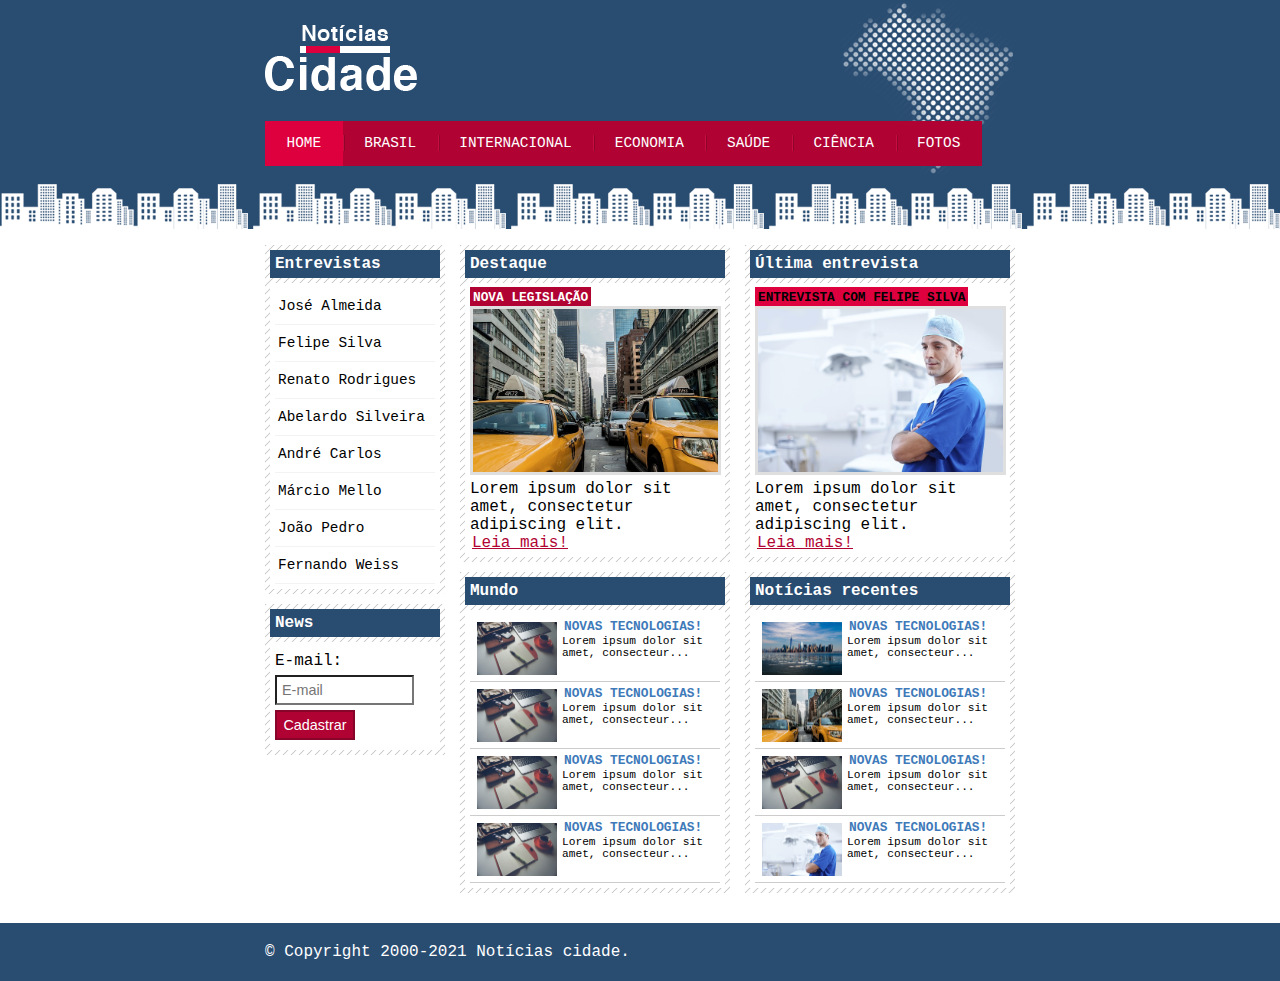
<file: index.html>
<!DOCTYPE html>

<html lang="PT-BR">

	<head>
		<title>Notícias cidade - Seu site de notícias</title>
		<meta charset="utf-8">

		<!-- Estilo customizado -->
		<link rel="stylesheet" type="text/css" href="CSS/estilo.css">	
	</head>

	<body class="home">
		<!-- Início do container -->
		<div id="container">
			<!-- Início do topo -->
			<div id="topo">
				<h1 class="logo">Notícias cidade</h1>
				<ul id="navegacao">
					<li class="primeiro" ><a id="home" href="index.html">HOME</a></li>
					<li><a id="brasil" href="brasil.html">BRASIL</a></li>
					<li><a id="internacional" href="internacional.html">INTERNACIONAL</a></li>
					<li><a id="economia" href="economia.html">ECONOMIA</a></li>
					<li><a id="saude" href="saude.html">SAÚDE</a></li>
					<li><a id="ciencia" href="ciencia.html">CIÊNCIA</a></li>
					<li><a id="fotos" href="fotos.html">FOTOS</a></li>
				</ul>
			</div><!-- Fim do topo -->
			
			<!-- Início do conteúdo -->
			<div id="conteudo">
				<!-- Início Primário -->
				<div id="primario">
					<div class="caixa destaque">
						<h2>Destaque</h2>
						<div class="caixa-conteudo">
							<h3>Nova legislação</h3>
							<img class="imagem-principal" src="IMAGENS/taxi.jpg" width="100%">
							<p>
								Lorem ipsum dolor sit amet, consectetur adipiscing elit.
							</p>
							<a href="nova-legislacao.html">Leia mais!</a>
						</div>
					</div>	
					<div class="caixa">
						<h2>Mundo</h2>
						<div class="caixa-conteudo">
							
							<ul id="lista-noticias">
								<li>
									<a href="">
										<img src="IMAGENS/tecnologia.jpg" width="80">
										<h3>Novas tecnologias!</h3>
										<p>Lorem ipsum dolor sit amet, consecteur...</p>
									</a>
								</li>
								<li>
									<a href="">
										<img src="IMAGENS/tecnologia.jpg" width="80">
										<h3>Novas tecnologias!</h3>
										<p>Lorem ipsum dolor sit amet, consecteur...</p>
									</a>
								</li>
								<li>
									<a href="">
										<img src="IMAGENS/tecnologia.jpg" width="80">
										<h3>Novas tecnologias!</h3>
										<p>Lorem ipsum dolor sit amet, consecteur...</p>
									</a>
								</li>
								<li>
									<a href="">
										<img src="IMAGENS/tecnologia.jpg" width="80">
										<h3>Novas tecnologias!</h3>
										<p>Lorem ipsum dolor sit amet, consecteur...</p>
									</a>
								</li>						
							</ul>

						</div>
					</div>
				</div><!-- Fim Primário -->	

				<!-- Início Secundário -->
				<div id="secundario">
					<div class="caixa entrevista">
						<h2>Última entrevista</h2>
							<div class="caixa-conteudo">
								<h3>Entrevista com Felipe Silva</h3>
								<img class="imagem-principal" src="IMAGENS/doutor.jpg" width="100%">
								<p>
									Lorem ipsum dolor sit amet, consectetur adipiscing elit.
								</p>
								<a href="">Leia mais!</a>
							</div>
					</div>

					<div class="caixa">
						<h2>Notícias recentes</h2>
						<div class="caixa-conteudo">
							
							<ul id="lista-noticias">
								<li>
									<a href="">
										<img src="IMAGENS/cidade.jpg" width="80">
										<h3>Novas tecnologias!</h3>
										<p>Lorem ipsum dolor sit amet, consecteur...</p>
									</a>
								</li>
								<li>
									<a href="">
										<img src="IMAGENS/taxi.jpg" width="80">
										<h3>Novas tecnologias!</h3>
										<p>Lorem ipsum dolor sit amet, consecteur...</p>
									</a>
								</li>
								<li>
									<a href="">
										<img src="IMAGENS/tecnologia.jpg" width="80">
										<h3>Novas tecnologias!</h3>
										<p>Lorem ipsum dolor sit amet, consecteur...</p>
									</a>
								</li>
								<li>
									<a href="">
										<img src="IMAGENS/doutor.jpg" width="80">
										<h3>Novas tecnologias!</h3>
										<p>Lorem ipsum dolor sit amet, consecteur...</p>
									</a>
								</li>						
							</ul>

						</div>
					</div>

				</div><!-- Fim Secundário -->

				<!-- Início menu lateral -->
				<div id="lateral">
					
					<div class="caixa">
						<h2>Entrevistas</h2>
						<div class="caixa-conteudo">
							<ul>
								<li><a href="">José Almeida</a></li>
								<li><a href="">Felipe Silva</a></li>
								<li><a href="">Renato Rodrigues</a></li>
								<li><a href="">Abelardo Silveira</a></li>
								<li><a href="">André Carlos</a></li>
								<li><a href="">Márcio Mello</a></li>
								<li><a href="">João Pedro</a></li>
								<li><a href="">Fernando Weiss</a></li>
							</ul>
						</div>
					</div>


					<div class="caixa">
						<h2>News</h2>
						<div class="caixa-conteudo">
							<form>
								<div>
									<label for="email">E-mail:</label>
									<input type="text" name="email" id="email" placeholder="E-mail">
								</div>
								<div>
									<input class="submit" type="submit" value="Cadastrar">
								</div>
							</form>
						</div>
					</div>

				</div><!-- Fim menu lateral -->

			</div><!-- Fim do conteúdo -->
			
		</div><!-- Fim do container -->

		<!-- Início rodape -->
		<div id="container-rodape" style="clear: both;">
			<div id="rodape">
				&copy; Copyright 2000-2021 Notícias cidade.
			</div>
		</div><!-- Fim rodape -->

	</body>
</html>
</file>
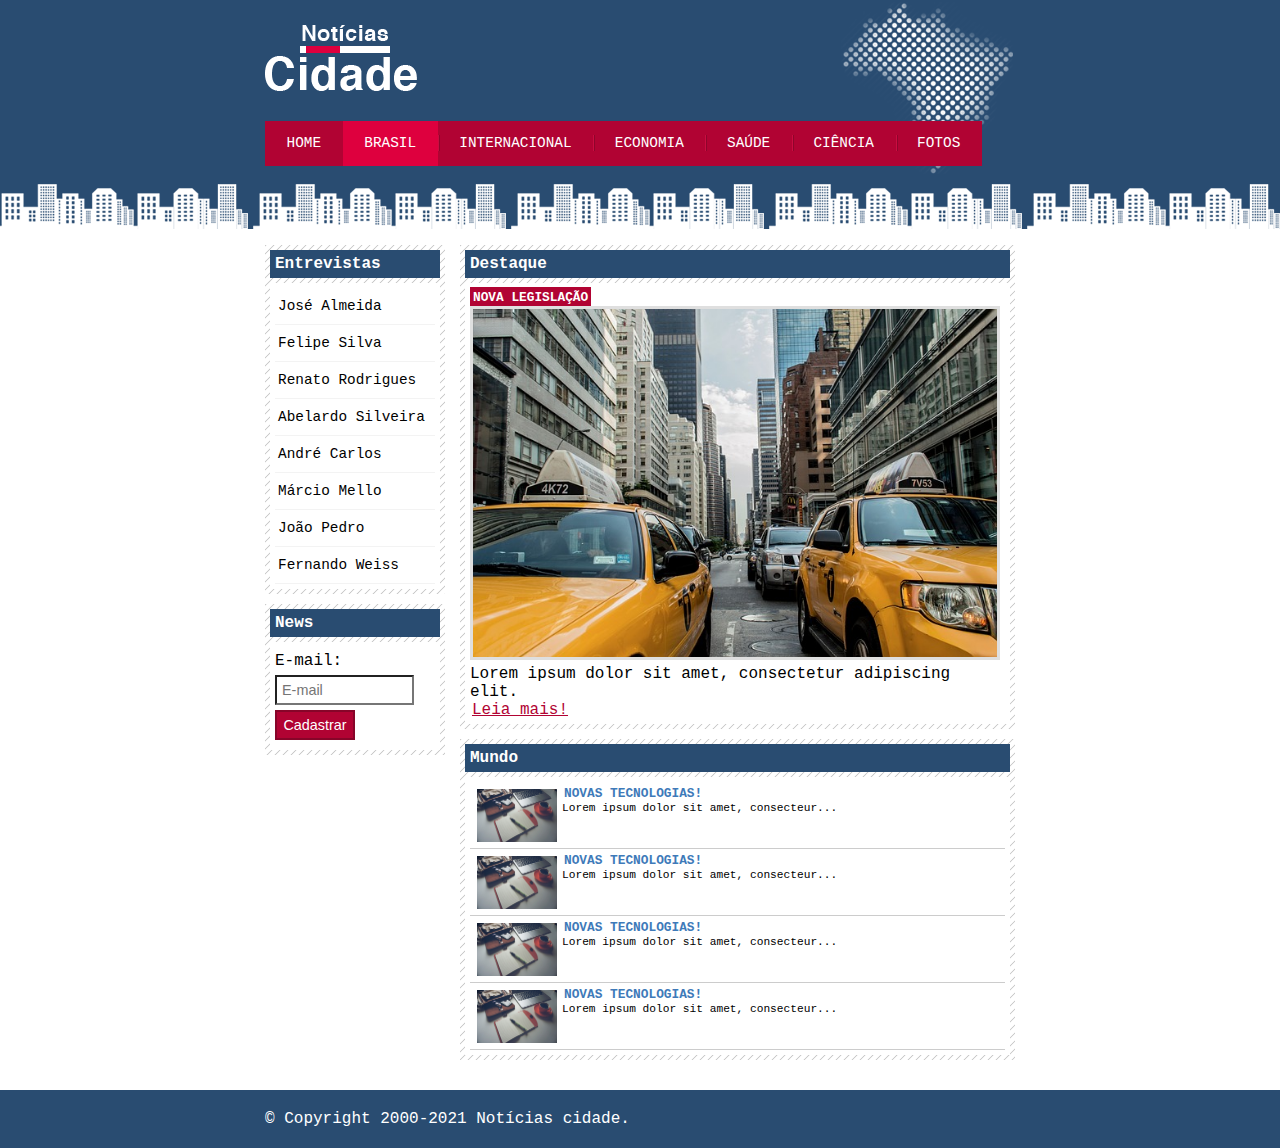
<file: brasil.html>
<!DOCTYPE html>

<html lang="PT-BR">

	<head>
		<title>Notícias cidade - Seu site de notícias</title>
		<meta charset="utf-8">

		<!-- Estilo customizado -->
		<link rel="stylesheet" type="text/css" href="CSS/estilo.css">	
	</head>

	<body id="duas-colunas" class="brasil">
		<!-- Início do container -->
		<div id="container">
			<!-- Início do topo -->
			<div id="topo">
				<h1 class="logo">Notícias cidade</h1>
				<ul id="navegacao">
					<li class="primeiro" ><a id="home" href="index.html">HOME</a></li>
					<li><a id="brasil" href="brasil.html">BRASIL</a></li>
					<li><a id="internacional" href="internacional.html">INTERNACIONAL</a></li>
					<li><a id="economia" href="economia.html">ECONOMIA</a></li>
					<li><a id="saude" href="saude.html">SAÚDE</a></li>
					<li><a id="ciencia" href="ciencia.html">CIÊNCIA</a></li>
					<li><a id="fotos" href="fotos.html">FOTOS</a></li>
				</ul>
			</div><!-- Fim do topo -->
			
			<!-- Início do conteúdo -->
			<div id="conteudo">
				<!-- Início Primário -->
				<div id="primario">
					<div class="caixa destaque">
						<h2>Destaque</h2>
						<div class="caixa-conteudo">
							<h3>Nova legislação</h3>
							<img class="imagem-principal" src="IMAGENS/taxi.jpg" width="100%">
							<p>
								Lorem ipsum dolor sit amet, consectetur adipiscing elit.
							</p>
							<a href="">Leia mais!</a>
						</div>
					</div>	
					<div class="caixa">
						<h2>Mundo</h2>
						<div class="caixa-conteudo">
							
							<ul id="lista-noticias">
								<li>
									<a href="">
										<img src="IMAGENS/tecnologia.jpg" width="80">
										<h3>Novas tecnologias!</h3>
										<p>Lorem ipsum dolor sit amet, consecteur...</p>
									</a>
								</li>
								<li>
									<a href="">
										<img src="IMAGENS/tecnologia.jpg" width="80">
										<h3>Novas tecnologias!</h3>
										<p>Lorem ipsum dolor sit amet, consecteur...</p>
									</a>
								</li>
								<li>
									<a href="">
										<img src="IMAGENS/tecnologia.jpg" width="80">
										<h3>Novas tecnologias!</h3>
										<p>Lorem ipsum dolor sit amet, consecteur...</p>
									</a>
								</li>
								<li>
									<a href="">
										<img src="IMAGENS/tecnologia.jpg" width="80">
										<h3>Novas tecnologias!</h3>
										<p>Lorem ipsum dolor sit amet, consecteur...</p>
									</a>
								</li>						
							</ul>

						</div>
					</div>
				</div><!-- Fim Primário -->	

				<!-- Início menu lateral -->
				<div id="lateral">
					
					<div class="caixa">
						<h2>Entrevistas</h2>
						<div class="caixa-conteudo">
							<ul>
								<li><a href="">José Almeida</a></li>
								<li><a href="">Felipe Silva</a></li>
								<li><a href="">Renato Rodrigues</a></li>
								<li><a href="">Abelardo Silveira</a></li>
								<li><a href="">André Carlos</a></li>
								<li><a href="">Márcio Mello</a></li>
								<li><a href="">João Pedro</a></li>
								<li><a href="">Fernando Weiss</a></li>
							</ul>
						</div>
					</div>


					<div class="caixa">
						<h2>News</h2>
						<div class="caixa-conteudo">
							<form>
								<div>
									<label for="email">E-mail:</label>
									<input type="text" name="email" id="email" placeholder="E-mail">
								</div>
								<div>
									<input class="submit" type="submit" value="Cadastrar">
								</div>
							</form>
						</div>
					</div>

				</div><!-- Fim menu lateral -->

			</div><!-- Fim do conteúdo -->
			
		</div><!-- Fim do container -->

		<!-- Início rodape -->
		<div id="container-rodape" style="clear: both;">
			<div id="rodape">
				&copy; Copyright 2000-2021 Notícias cidade.
			</div>
		</div><!-- Fim rodape -->

	</body>
</html>
</file>
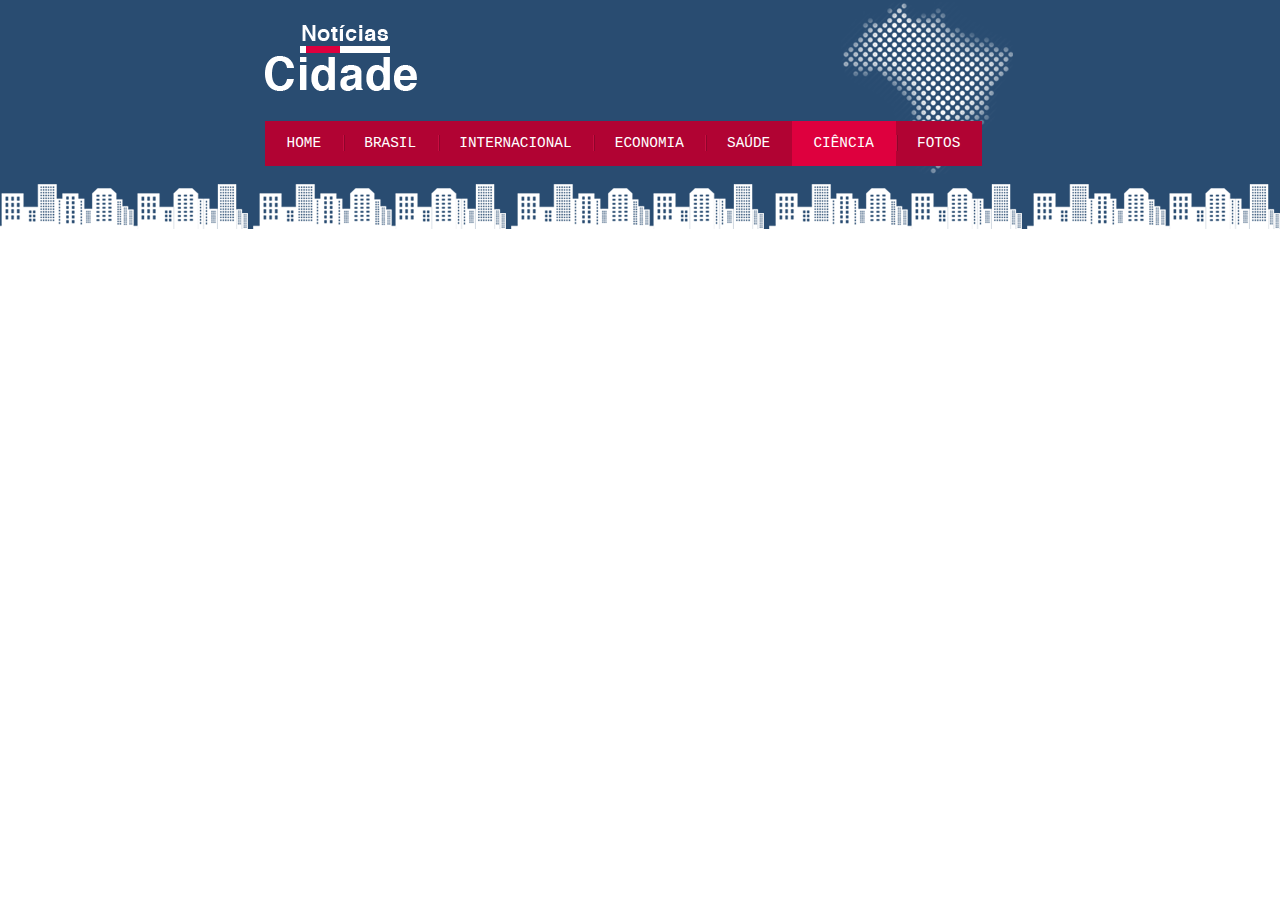
<file: ciencia.html>
<!DOCTYPE html>

<html lang="PT-BR">

	<head>
		<title>Notícias cidade - Seu site de notícias</title>
		<meta charset="utf-8">

		<!-- Estilo customizado -->
		<link rel="stylesheet" type="text/css" href="CSS/estilo.css">	
	</head>

	<body class="ciencia">

		<div id="container">
			<div id="topo">
				<h1 class="logo">Notícias cidade</h1>
				<ul id="navegacao">
					<li class="primeiro" >
						<a id="home" href="index.html">HOME</a>
					</li>
					<li>
						<a id="brasil" href="brasil.html">BRASIL</a>
					</li>
					<li>
						<a id="internacional" href="internacional.html">INTERNACIONAL</a>
					</li>
					<li>
						<a id="economia" href="economia.html">ECONOMIA</a>
					</li>
					<li>
						<a id="saude" href="saude.html">SAÚDE</a>
					</li>
					<li>
						<a id="ciencia" href="ciencia.html">CIÊNCIA</a>
					</li>
					<li>
						<a id="fotos" href="fotos.html">FOTOS</a>
					</li>
				</ul>
			</div>
		</div>

	</body>
</html>
</file>
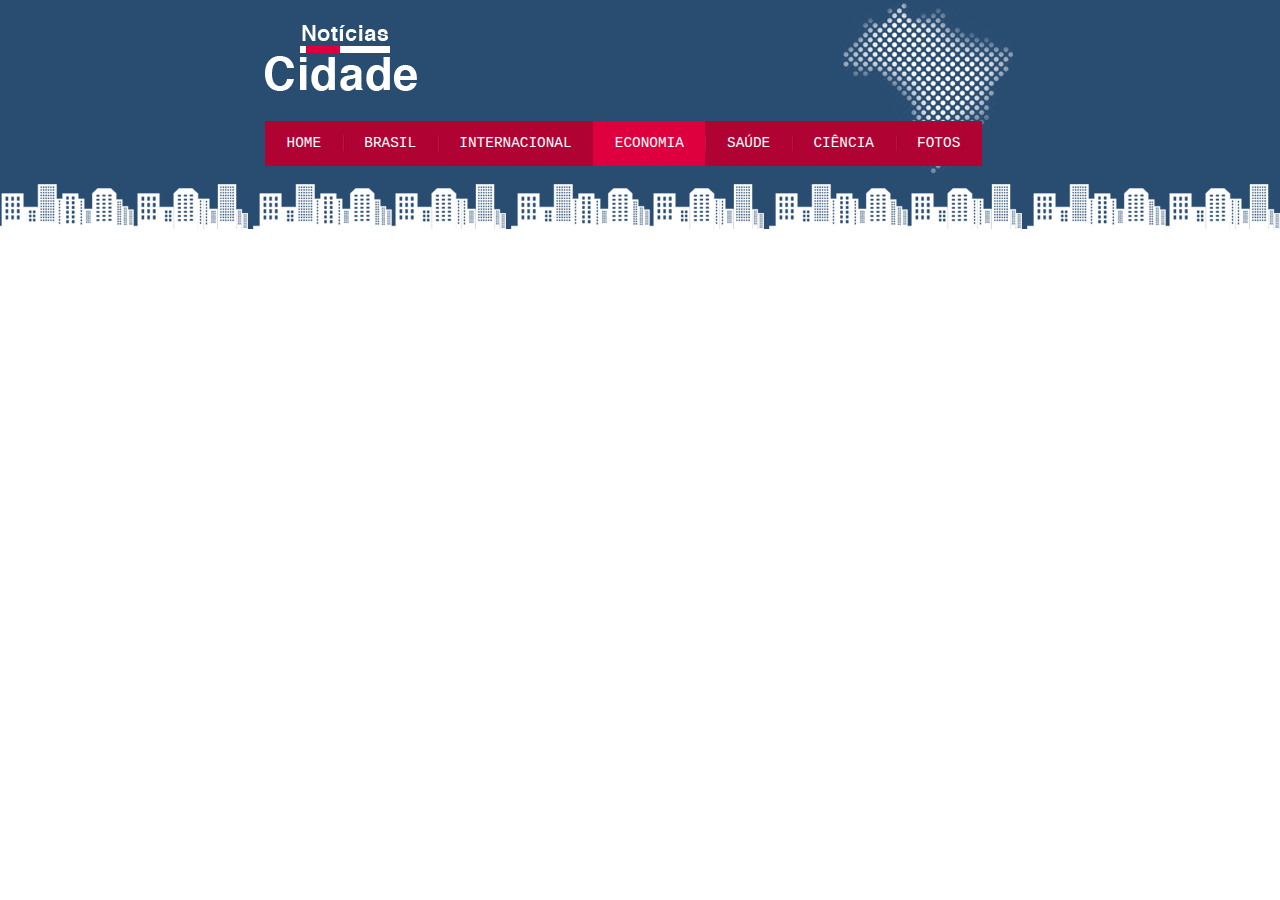
<file: economia.html>
<!DOCTYPE html>

<html lang="PT-BR">

	<head>
		<title>Notícias cidade - Seu site de notícias</title>
		<meta charset="utf-8">

		<!-- Estilo customizado -->
		<link rel="stylesheet" type="text/css" href="CSS/estilo.css">	
	</head>

	<body class="economia">

		<div id="container">
			<div id="topo">
				<h1 class="logo">Notícias cidade</h1>
				<ul id="navegacao">
					<li class="primeiro" >
						<a id="home" href="index.html">HOME</a>
					</li>
					<li>
						<a id="brasil" href="brasil.html">BRASIL</a>
					</li>
					<li>
						<a id="internacional" href="internacional.html">INTERNACIONAL</a>
					</li>
					<li>
						<a id="economia" href="economia.html">ECONOMIA</a>
					</li>
					<li>
						<a id="saude" href="saude.html">SAÚDE</a>
					</li>
					<li>
						<a id="ciencia" href="ciencia.html">CIÊNCIA</a>
					</li>
					<li>
						<a id="fotos" href="fotos.html">FOTOS</a>
					</li>
				</ul>
			</div>
		</div>

	</body>
</html>
</file>
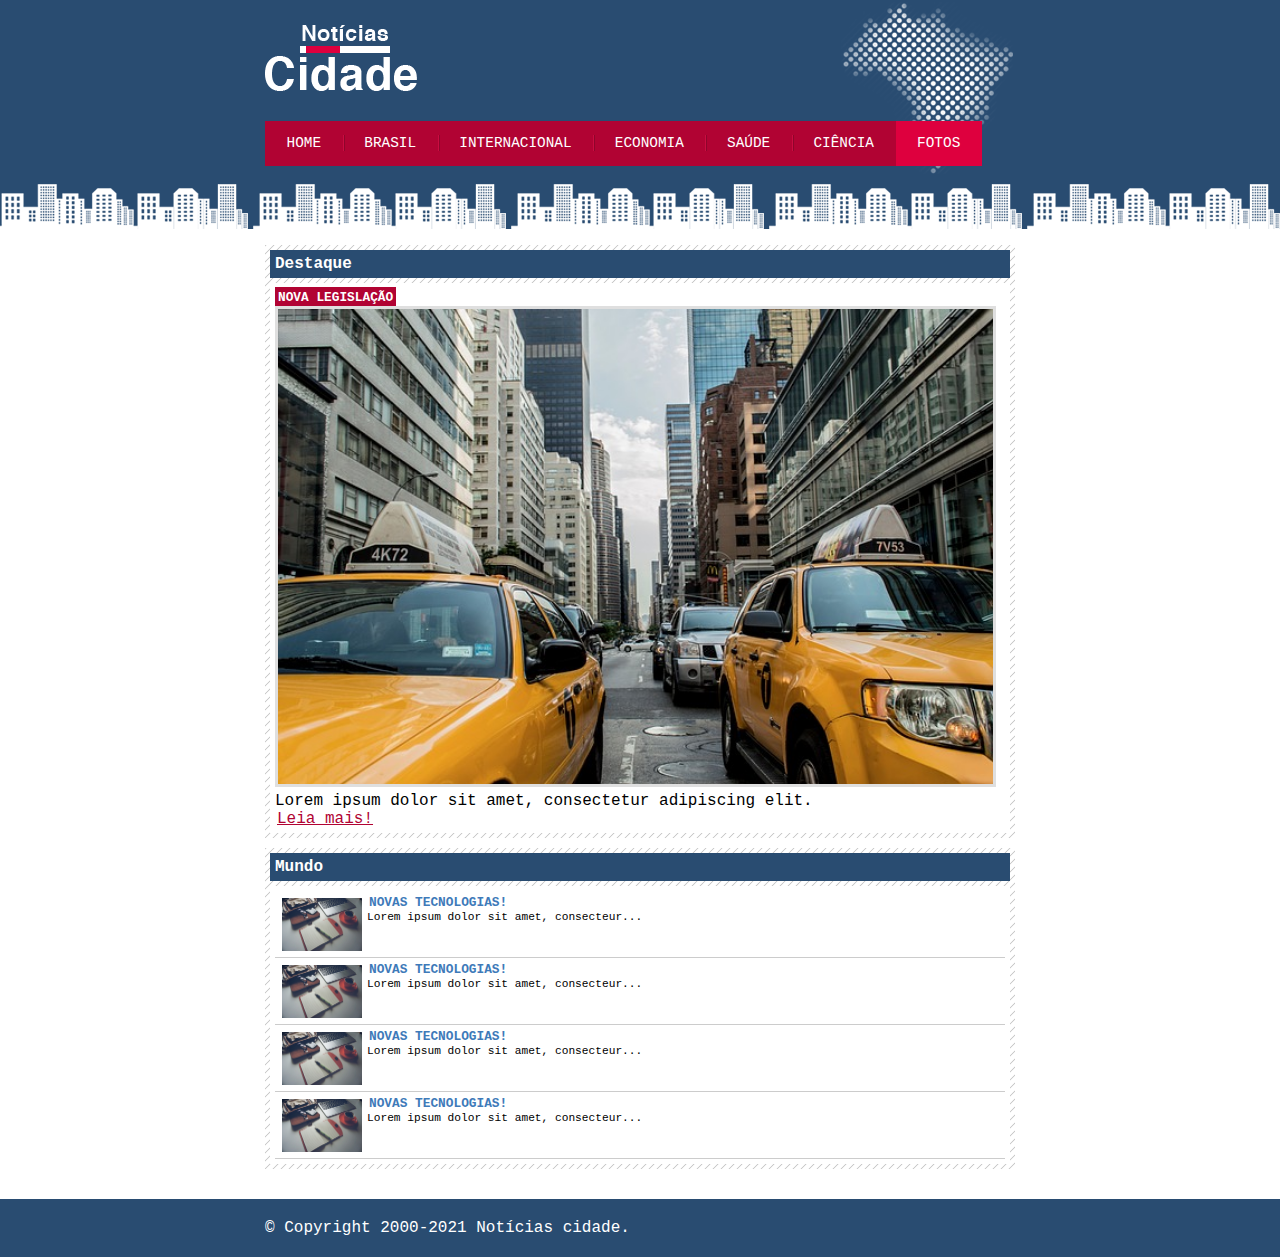
<file: fotos.html>
<!DOCTYPE html>

<html lang="PT-BR">

	<head>
		<title>Notícias cidade - Seu site de notícias</title>
		<meta charset="utf-8">

		<!-- Estilo customizado -->
		<link rel="stylesheet" type="text/css" href="CSS/estilo.css">	
	</head>

	<body id="uma-coluna" class="fotos">
		<!-- Início do container -->
		<div id="container">
			<!-- Início do topo -->
			<div id="topo">
				<h1 class="logo">Notícias cidade</h1>
				<ul id="navegacao">
					<li class="primeiro" ><a id="home" href="index.html">HOME</a></li>
					<li><a id="brasil" href="brasil.html">BRASIL</a></li>
					<li><a id="internacional" href="internacional.html">INTERNACIONAL</a></li>
					<li><a id="economia" href="economia.html">ECONOMIA</a></li>
					<li><a id="saude" href="saude.html">SAÚDE</a></li>
					<li><a id="ciencia" href="ciencia.html">CIÊNCIA</a></li>
					<li><a id="fotos" href="fotos.html">FOTOS</a></li>
				</ul>
			</div><!-- Fim do topo -->
			
			<!-- Início do conteúdo -->
			<div id="conteudo">
				<!-- Início Primário -->
				<div id="primario">
					<div class="caixa destaque">
						<h2>Destaque</h2>
						<div class="caixa-conteudo">
							<h3>Nova legislação</h3>
							<img class="imagem-principal" src="IMAGENS/taxi.jpg" width="100%">
							<p>
								Lorem ipsum dolor sit amet, consectetur adipiscing elit.
							</p>
							<a href="">Leia mais!</a>
						</div>
					</div>	
					<div class="caixa">
						<h2>Mundo</h2>
						<div class="caixa-conteudo">
							
							<ul id="lista-noticias">
								<li>
									<a href="">
										<img src="IMAGENS/tecnologia.jpg" width="80">
										<h3>Novas tecnologias!</h3>
										<p>Lorem ipsum dolor sit amet, consecteur...</p>
									</a>
								</li>
								<li>
									<a href="">
										<img src="IMAGENS/tecnologia.jpg" width="80">
										<h3>Novas tecnologias!</h3>
										<p>Lorem ipsum dolor sit amet, consecteur...</p>
									</a>
								</li>
								<li>
									<a href="">
										<img src="IMAGENS/tecnologia.jpg" width="80">
										<h3>Novas tecnologias!</h3>
										<p>Lorem ipsum dolor sit amet, consecteur...</p>
									</a>
								</li>
								<li>
									<a href="">
										<img src="IMAGENS/tecnologia.jpg" width="80">
										<h3>Novas tecnologias!</h3>
										<p>Lorem ipsum dolor sit amet, consecteur...</p>
									</a>
								</li>						
							</ul>

						</div>
					</div>
				</div><!-- Fim Primário -->	

			</div><!-- Fim do conteúdo -->
			
		</div><!-- Fim do container -->

		<!-- Início rodape -->
		<div id="container-rodape" style="clear: both;">
			<div id="rodape">
				&copy; Copyright 2000-2021 Notícias cidade.
			</div>
		</div><!-- Fim rodape -->

	</body>
</html>
</file>
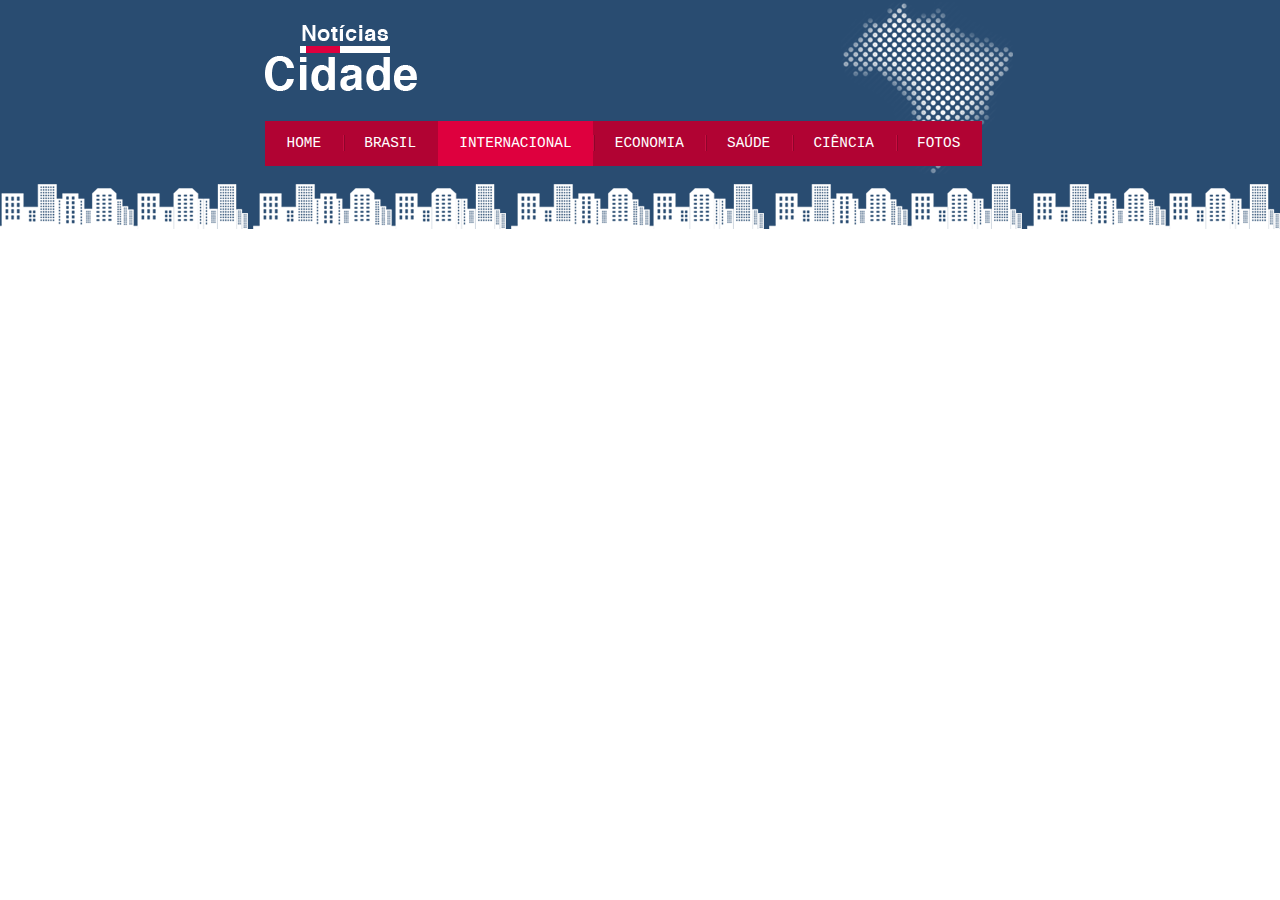
<file: internacional.html>
<!DOCTYPE html>

<html lang="PT-BR">

	<head>
		<title>Notícias cidade - Seu site de notícias</title>
		<meta charset="utf-8">

		<!-- Estilo customizado -->
		<link rel="stylesheet" type="text/css" href="CSS/estilo.css">	
	</head>

	<body class="internacional">

		<div id="container">
			<div id="topo">
				<h1 class="logo">Notícias cidade</h1>
				<ul id="navegacao">
					<li class="primeiro" >
						<a id="home" href="index.html">HOME</a>
					</li>
					<li>
						<a id="brasil" href="brasil.html">BRASIL</a>
					</li>
					<li>
						<a id="internacional" href="internacional.html">INTERNACIONAL</a>
					</li>
					<li>
						<a id="economia" href="economia.html">ECONOMIA</a>
					</li>
					<li>
						<a id="saude" href="saude.html">SAÚDE</a>
					</li>
					<li>
						<a id="ciencia" href="ciencia.html">CIÊNCIA</a>
					</li>
					<li>
						<a id="fotos" href="fotos.html">FOTOS</a>
					</li>
				</ul>
			</div>
		</div>

	</body>
</html>
</file>
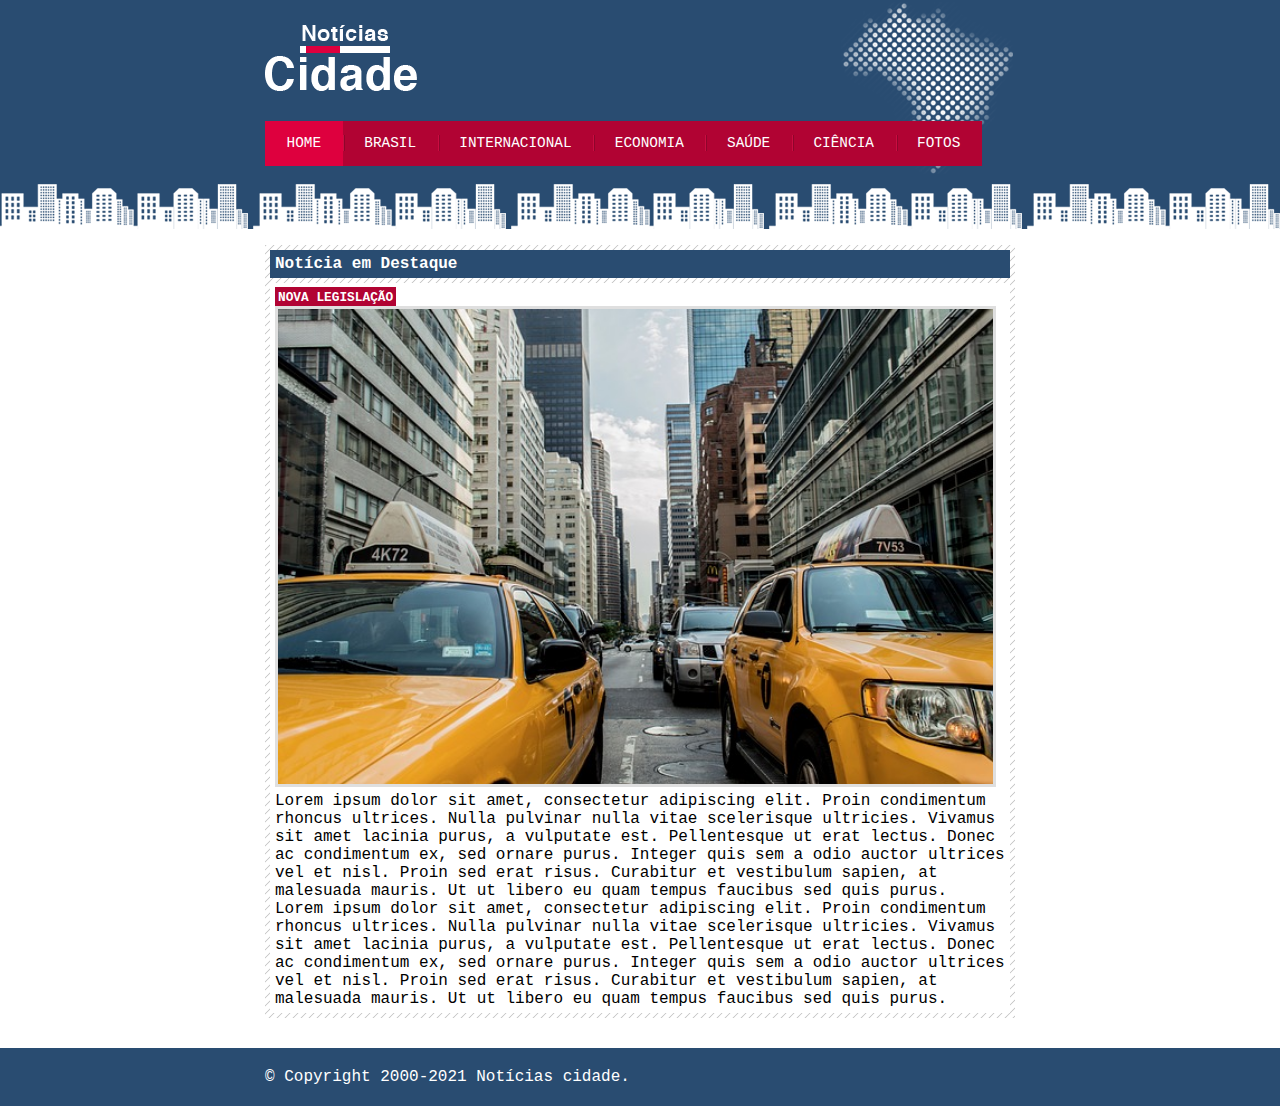
<file: nova-legislacao.html>
<!DOCTYPE html>

<html lang="PT-BR">

	<head>
		<title>Notícias cidade - Seu site de notícias</title>
		<meta charset="utf-8">

		<!-- Estilo customizado -->
		<link rel="stylesheet" type="text/css" href="CSS/estilo.css">	
	</head>

	<body id="uma-coluna" class="home">
		<!-- Início do container -->
		<div id="container">
			<!-- Início do topo -->
			<div id="topo">
				<h1 class="logo">Notícias cidade</h1>
				<ul id="navegacao">
					<li class="primeiro" ><a id="home" href="index.html">HOME</a></li>
					<li><a id="brasil" href="brasil.html">BRASIL</a></li>
					<li><a id="internacional" href="internacional.html">INTERNACIONAL</a></li>
					<li><a id="economia" href="economia.html">ECONOMIA</a></li>
					<li><a id="saude" href="saude.html">SAÚDE</a></li>
					<li><a id="ciencia" href="ciencia.html">CIÊNCIA</a></li>
					<li><a id="fotos" href="fotos.html">FOTOS</a></li>
				</ul>
			</div><!-- Fim do topo -->
			
			<!-- Início do conteúdo -->
			<div id="conteudo">
				<!-- Início Primário -->
				<div id="primario">
					<div class="caixa destaque">
						<h2>Notícia em Destaque</h2>
						<div class="caixa-conteudo">
							<h3>Nova legislação</h3>
							<img class="imagem-principal" src="IMAGENS/taxi.jpg" width="100%">
							<p>
								Lorem ipsum dolor sit amet, consectetur adipiscing elit. Proin condimentum rhoncus ultrices. Nulla pulvinar nulla vitae scelerisque ultricies. Vivamus sit amet lacinia purus, a vulputate est. Pellentesque ut erat lectus. Donec ac condimentum ex, sed ornare purus. Integer quis sem a odio auctor ultrices vel et nisl. Proin sed erat risus. Curabitur et vestibulum sapien, at malesuada mauris. Ut ut libero eu quam tempus faucibus sed quis purus.
							</p>
							<p>
								Lorem ipsum dolor sit amet, consectetur adipiscing elit. Proin condimentum rhoncus ultrices. Nulla pulvinar nulla vitae scelerisque ultricies. Vivamus sit amet lacinia purus, a vulputate est. Pellentesque ut erat lectus. Donec ac condimentum ex, sed ornare purus. Integer quis sem a odio auctor ultrices vel et nisl. Proin sed erat risus. Curabitur et vestibulum sapien, at malesuada mauris. Ut ut libero eu quam tempus faucibus sed quis purus.
							</p>
						</div>
					</div>	
					
				</div><!-- Fim Primário -->	

			</div><!-- Fim do conteúdo -->
			
		</div><!-- Fim do container -->

		<!-- Início rodape -->
		<div id="container-rodape" style="clear: both;">
			<div id="rodape">
				&copy; Copyright 2000-2021 Notícias cidade.
			</div>
		</div><!-- Fim rodape -->

	</body>
</html>
</file>
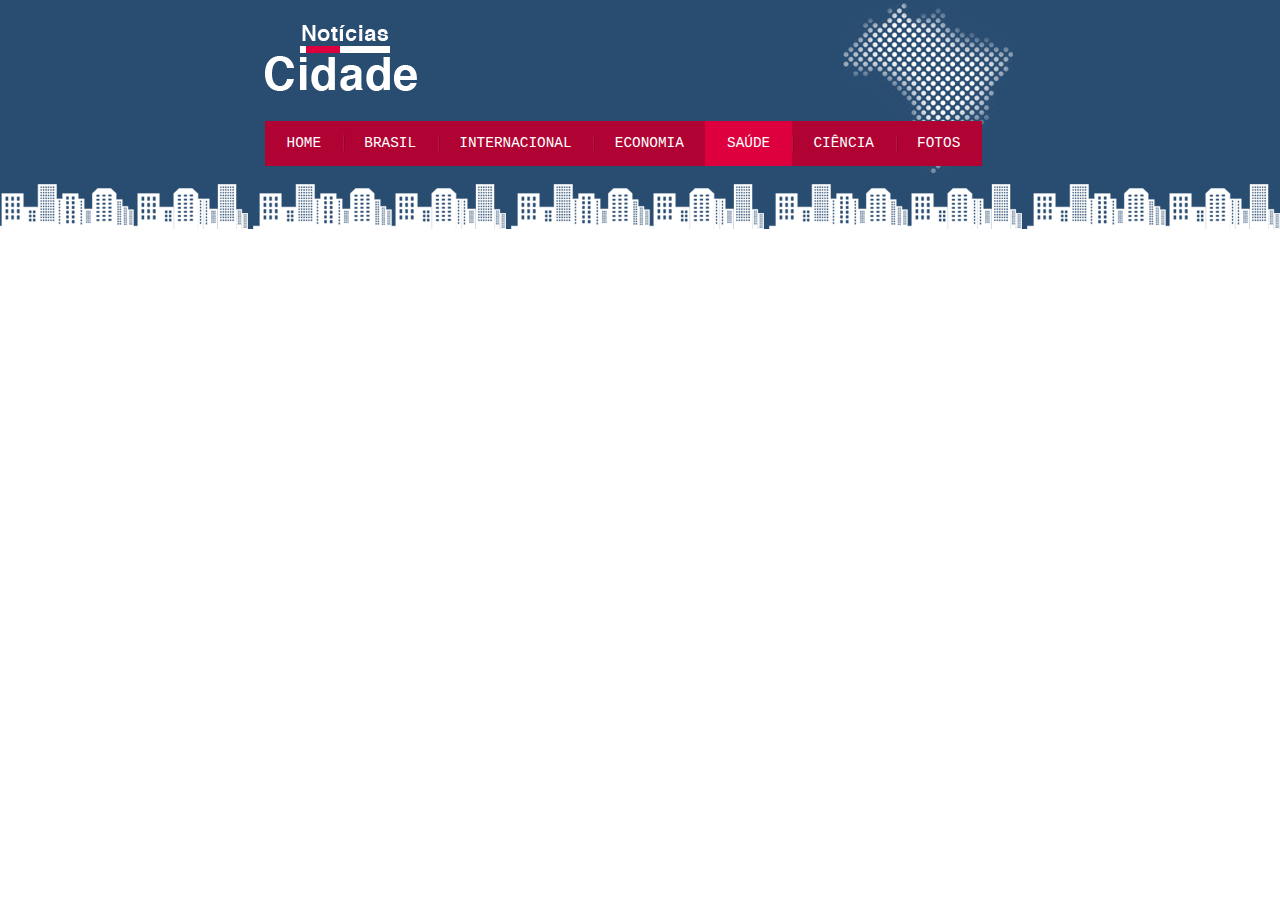
<file: saude.html>
<!DOCTYPE html>

<html lang="PT-BR">

	<head>
		<title>Notícias cidade - Seu site de notícias</title>
		<meta charset="utf-8">

		<!-- Estilo customizado -->
		<link rel="stylesheet" type="text/css" href="CSS/estilo.css">	
	</head>

	<body class="saude">

		<div id="container">
			<div id="topo">
				<h1 class="logo">Notícias cidade</h1>
				<ul id="navegacao">
					<li class="primeiro" >
						<a id="home" href="index.html">HOME</a>
					</li>
					<li>
						<a id="brasil" href="brasil.html">BRASIL</a>
					</li>
					<li>
						<a id="internacional" href="internacional.html">INTERNACIONAL</a>
					</li>
					<li>
						<a id="economia" href="economia.html">ECONOMIA</a>
					</li>
					<li>
						<a id="saude" href="saude.html">SAÚDE</a>
					</li>
					<li>
						<a id="ciencia" href="ciencia.html">CIÊNCIA</a>
					</li>
					<li>
						<a id="fotos" href="fotos.html">FOTOS</a>
					</li>
				</ul>
			</div>
		</div>

	</body>
</html>
</file>
<file: CSS/estilo.css>
/* Estrutura do site */

* {
	margin: 0;
	padding: 0;
}

body {
	font-family: "Courier New", Courier, monospace;
	background: #fff url(../IMAGENS/fundo.png) repeat-x top;
}

#container {
	width: 750px;
	margin: 0 auto;
}

#topo {
	height: 150px;
	background: url(../IMAGENS/detalhe-topo.png) no-repeat right top;
	padding-top: 25px;
}

.logo {
	width: 152px;
	height: 66px;
	background: url(../IMAGENS/logo.png) no-repeat center;
	text-indent: -3000px;
}

/* Barra de navegação */

a:link, a:visited {
	color: #b10333;
	padding: 2px;
}

a:hover {
	color: #e50040;
}

ul {
	margin: 0;
	padding: 0;
	list-style: none;
}

#topo ul {
	margin-top: 30px;
	background: #b10333;
	float: left;
}

#topo ul li {
	float: left;
}

#topo ul a {
	font-size: 0.9em;
	display: block;
	padding: 0.5em 1.5em;
	line-height: 2.1em;
	text-decoration: none;
	color: #fff;
	background: url(../IMAGENS/divisor.png) no-repeat left center;
}

#topo ul .primeiro a {
	background: none;
}

#topo ul a:hover {
	color: #69001d;
}

body.home #navegacao a#home,
body.brasil #navegacao a#brasil,
body.internacional #navegacao a#internacional,
body.economia #navegacao a#economia,
body.saude #navegacao a#saude,
body.ciencia #navegacao a#ciencia,
body.fotos #navegacao a#fotos {
	color: #fff;
	background: #de003e;
}

/* Configuração de layout de 3 colunas */

#conteudo {
	margin-top: 60px;
	background: #f5f5f5;
}

#lateral {
	width: 180px;
	float: left;
	margin: 0 0 20px -750px;
}


#primario {
	width: 270px;
	float: left;
	margin: 0 0 20px 195px;
}

#uma-coluna #primario {
	width: 750px;
	margin: 0 0 20px 0;
}

#duas-colunas #primario {
	width: 555px;
}

#secundario {
	width: 270px;
	float: left;
	margin: 0 0 20px 15px;
}

/* Caixa */

.caixa {
	margin: 10px 0;
	padding: 5px;
	background: #f3f3f3 url(../IMAGENS/fundo-caixa.png);
}

h2 {
	font-size: 1em;
	background: #294c71;
	color: #fff;
	padding: 5px;
}

.caixa-conteudo {
	background: #fff;
	padding: 5px;
	margin-top: 5px; 
}

/* Formatação menu lateral */

#lateral ul a{
	font-size: 0.9em;
	padding: 3px;
	display: block;
	line-height: 30px;
	color: #000;
	text-decoration: none;
	border-bottom: 1px solid #f3f3f3;
}

#lateral ul a:hover {
	background: #f9f9f9 url(../IMAGENS/marcador.png) no-repeat left center;
	padding-left: 20px;
	color: #a1a1a1;
}

/* Formatação do formuláro */

label {
	padding: 5px 0;
	display: block;
	cursor: pointer;
}

input {
	margin-bottom: 5px;
	padding: 5px;
	width: 125px;
	font-size: 0.9em;
	background: #fff;
}

input.submit {
	width: 80px;
	color: #fff;
	background-color: #b10333;
	border: 2px solid #870529;
	cursor: pointer;
}

/* Formatação de imagens */

img.imagem-principal {
	width: 98%;
	border: 3px solid #dfdfdf;
}

/* Formatação de cabeçalho */

h3 {
	text-transform: uppercase;
	display: inline;
	font-size: 0.8em;
	padding: 3px;
}

.destaque h3 {
	background: #b10333;
	color: #fff;
}

.entrevista h3{
	background: #de003e;
}

/* Formatação da lista de notícias */

#lista-noticias li {
	padding: 2px;
	border-bottom: 1px solid #ccc;
	height: 62px;
}

#lista-noticias li a img {
	float: left;
	margin: 5px;
}

#lista-noticias li a {
	text-decoration: none;
}

#lista-noticias li a h3 {
	font-size: 0.8em;
	padding: 0;
	color: #3e7ab9;
}

#lista-noticias li a p {
	font-size: 0.7em;
	color: #000;
}

#lista-noticias li:hover {
	background: #eee;
	cursor: pointer;
}

/* Rodape */

#container-rodape {
	background: #294c71;
	padding: 20px;
}

#rodape {
	width: 750px;
	margin: 0 auto;
	color: #fff;
}
</file>
